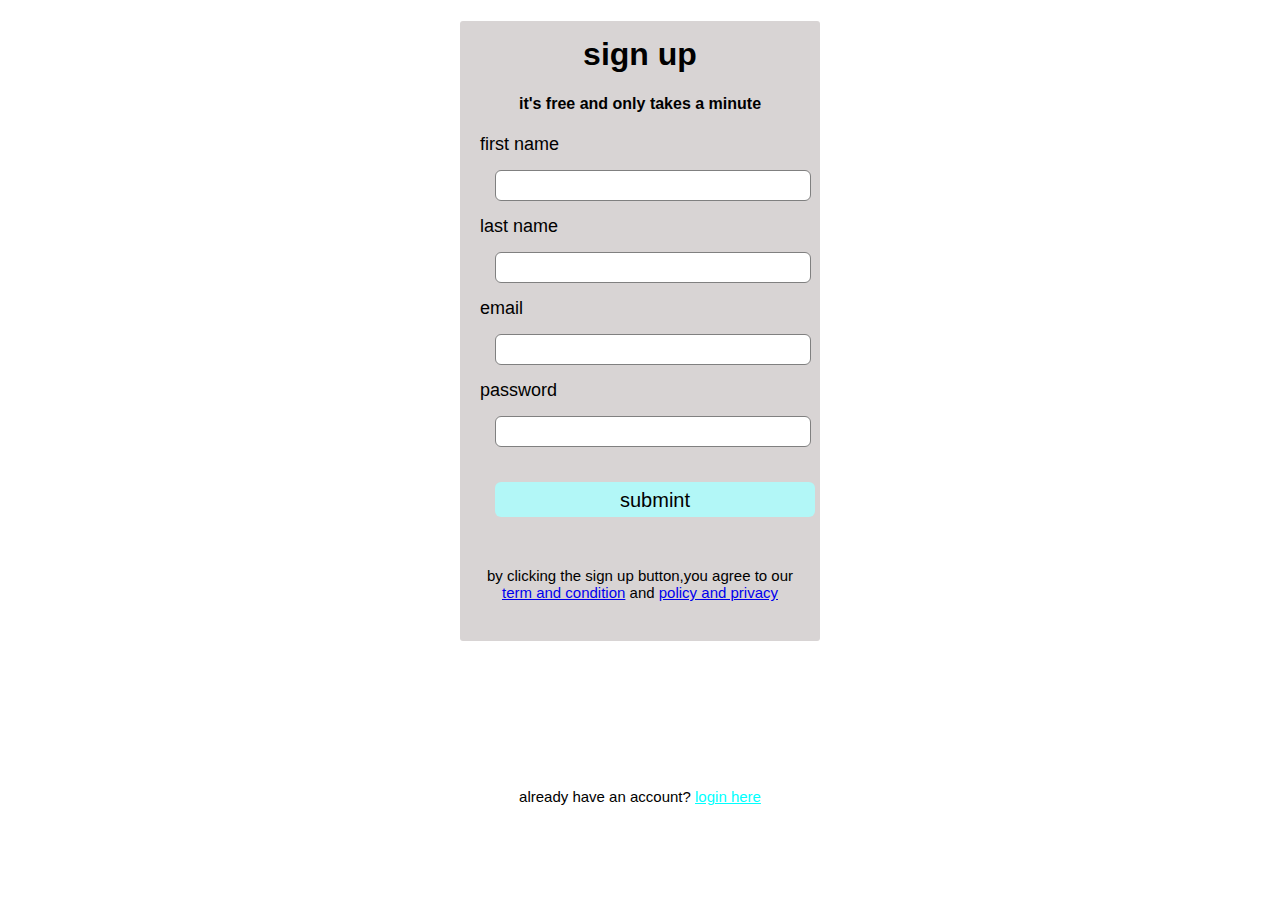
<file: index.html>
<!DOCTYPE html>
<html lang="en">
<head>
    <meta charset="UTF-8">
    <meta name="viewport" content="width=device-width, initial-scale=1.0">
    <title>Document</title>
</head>
<link rel="stylesheet" href="style.css">

<body>
    <div class="signup-box">
    <h1>sign up</h1>
    <h4>it's free and only takes a minute</h4>
    <form>
        <label> first name</label>
        <input type="text"placeholder="">

        <label> last name</label>
        <input type="text"placeholder="">

        <label> email</label>
        <input type="email"placeholder="">

         <label>password</label>
        <input type="password"placeholder="">

        <input type="button"value="submint">
</form>

<p>by clicking the sign up button,you agree to our <br><a href="dashbord.html">term and condition</a> and <a href="#"> policy and privacy</a></p>
</div>
<p class="para-2"> already have an account? <a href="login.html">login here</a></p>
</body>
</html>
</file>
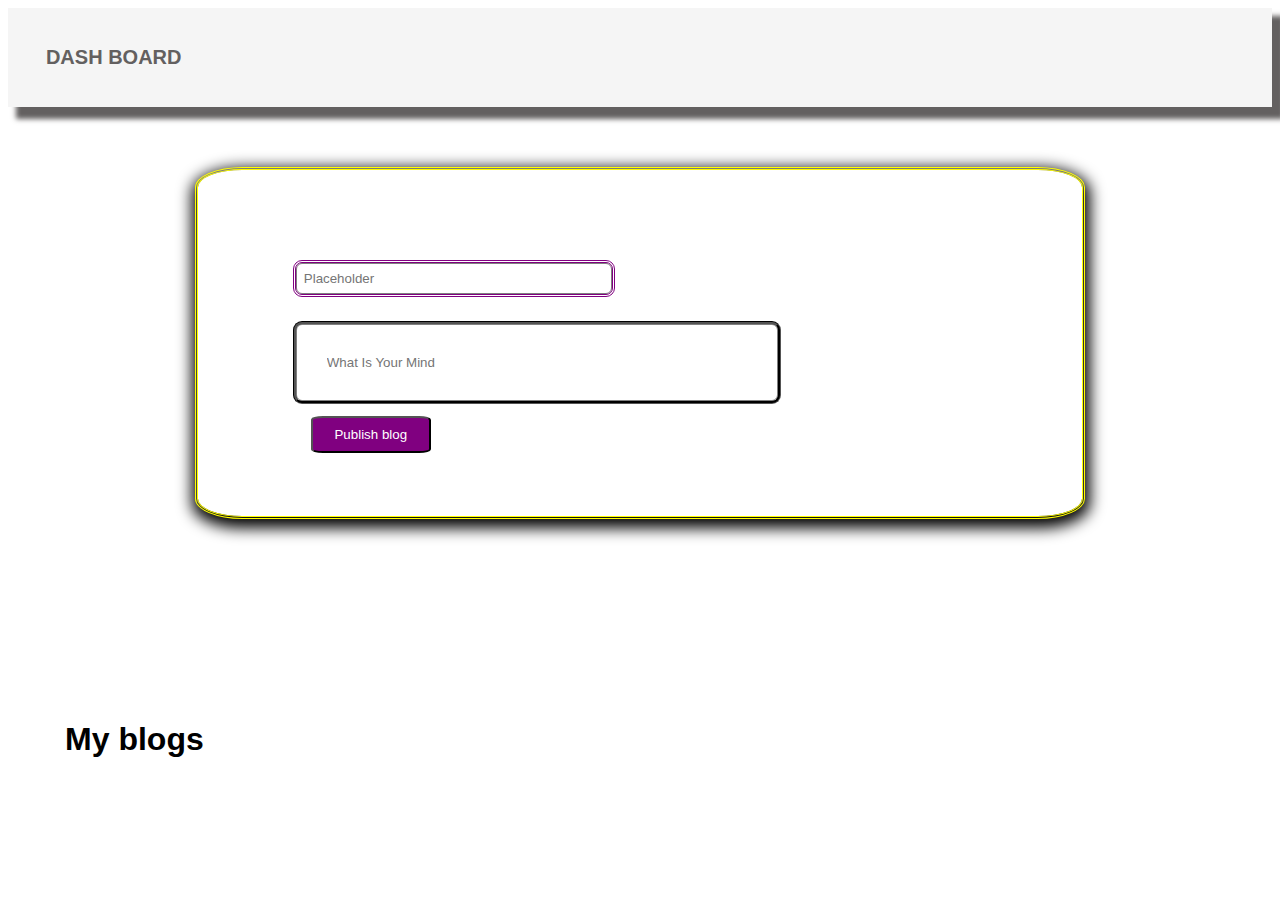
<file: dashbord.html>
<!DOCTYPE html>
<html lang="en">
<head>
    <meta charset="UTF-8">
    <meta name="viewport" content="width=device-width, initial-scale=1.0">
    <title>Document</title>
<link rel="stylesheet" href="style.css">
</head>
<body>
    <div class="dash"> <b>DASH BOARD</b> </div>
    <div class="new">
        <form >
           <div class="ab" >
            <input class="nam  =" placeholder="Placeholder"> </div>

           <div class="aa" >
            <input class="name =" placeholder="What Is Your Mind"> </div> 

            <div class="bb" >
            <!-- <input class="nameb " value="Publish blog"></form></div> -->
            <button class="nameb">Publish blog</button>   </div>
    </div>
    
    <div>
        <h1 class="clas"><b> My blogs</b></h1>
    </div>
</body>
</html>
</file>
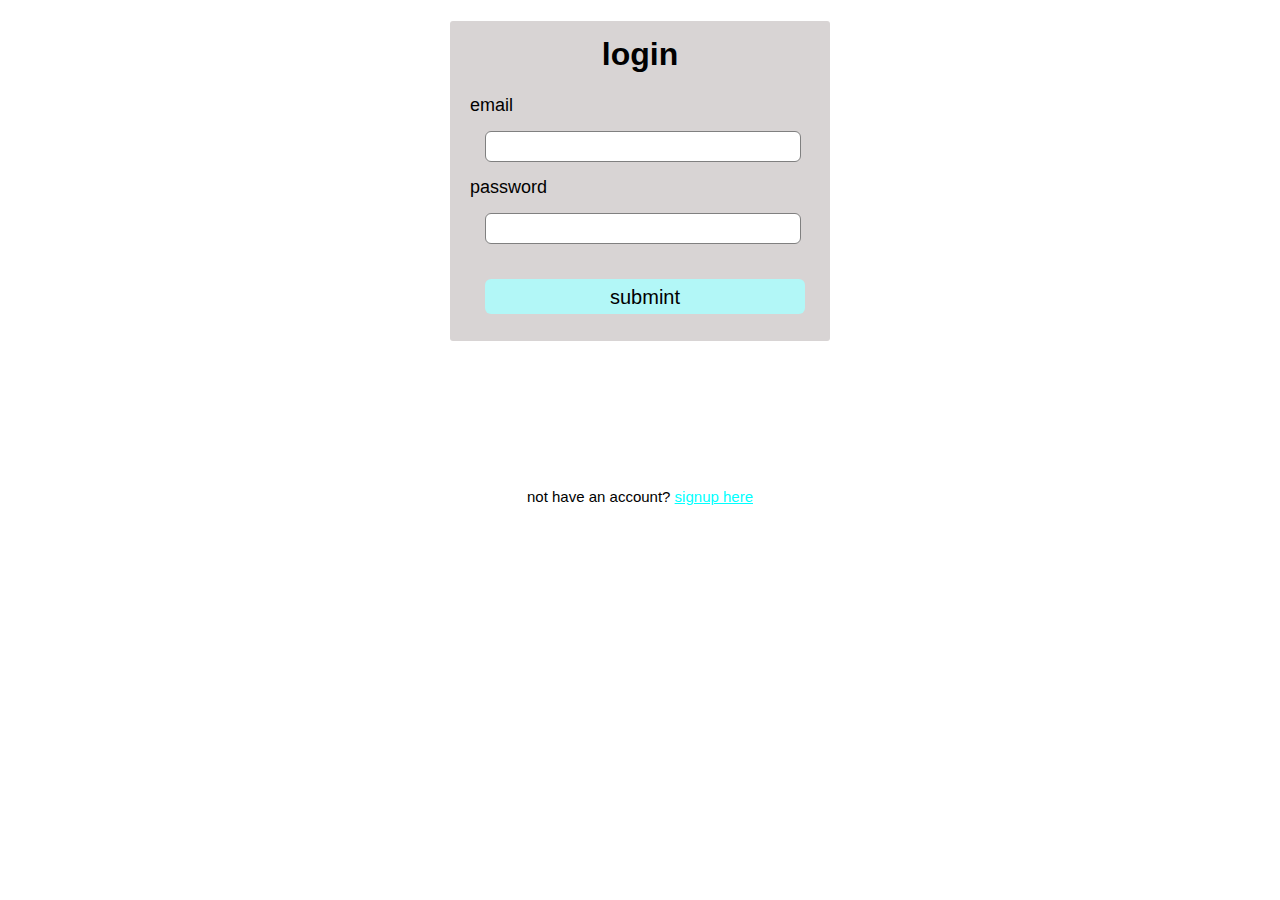
<file: login.html>
<!DOCTYPE html>
<html lang="en">
<head>
    <meta charset="UTF-8">
    <meta name="viewport" content="width=device-width, initial-scale=1.0">
    <title>Document</title>
    <link rel="stylesheet" href="style.css">
    
</head>
<body>
    <div class="login-box">
        <h1> login</h1>
        <form>
            
        <label> email</label>
        <input type="email"placeholder="">

         <label>password</label>
        <input type="password"placeholder="">

        <input type="button"value="submint" >
        </form>
    </div>
    <p class="para-2" >not have an account? <a href="index.html">signup here</a></p>
    
</body>
</html>
</file>
<file: style.css>
body{
    background-color: white;
    font-family: sans-serif;
}
.signup-box{
    width: 360px;
    height: 620px;
    margin: auto;
    background-color: rgb(216, 212, 212);
    border-radius: 3px;
}

h1{
    text-align: center;
    padding-top: 15px ;
}
h4{
    text-align: center;
}
form{
    width: 300px;
    margin-left:20px;
}

form label{
    display: flex;
    margin-top:20 px;
    font-size :18px;
}

form input {
    width:100%;
    padding:7px;
    border: none;
    border: 1px solid gray;
    border-radius: 6px;
    outline:none;}


input[type="button"]{
    width:320px;
    height:35px;
    margin-top:20px;
    border:none;
    background-color: #b2f7f7;
    color: black;
    font-size: 20px;
}

p{
  text-align: center;
  padding-top:20px;
 font-size:15px;
}
.para-2{
    text-align: center;
    color:black;
    font-size: 15px;
    margin-top: 10%;
    

}
.para-2 a{
    color: aqua;
    

}

.login-box{
    width: 380px;
    height: 320px;
    margin: auto;
    background-color:rgb(216, 212, 212);
    border-radius: 3px;
    
}


.dash{
    padding: 3%;
    background-color:whitesmoke;
    box-shadow: 10px 10px 5px 2px;
    font-size: 20px;
    font-weight: 20px;
    color: rgb(99, 96, 96);
}


.new{
    text-align: center;
    padding: 5%;
    margin:15%;
    margin-top: 5%;
    background-color:white;
    box-shadow: 1px  5px 15px 7px;
    outline-color: yellow;
    outline-style: double;
    border-radius: 5%;
}
input{
    margin:5%;
}
.name{
    padding: 10%;
    width: 140%;
    background-color:white;
    outline-style: groove;
    border-radius: 1
   
}
.nameb{
    width: 40%;
    margin-left: -40%;
    background-color: purple;
    color: white;
    /* font-weight:30% ; */
    /* outline-style: dashed; */
    padding: 3%;
    border-radius: 10%;
}
.bb{
    margin-right: 105;
}
.nam{
 margin-top: 10%;
 outline-style: double;
 outline-color: purple;
    
}
.clas{
    margin-right: 80%;
    
}
</file>
